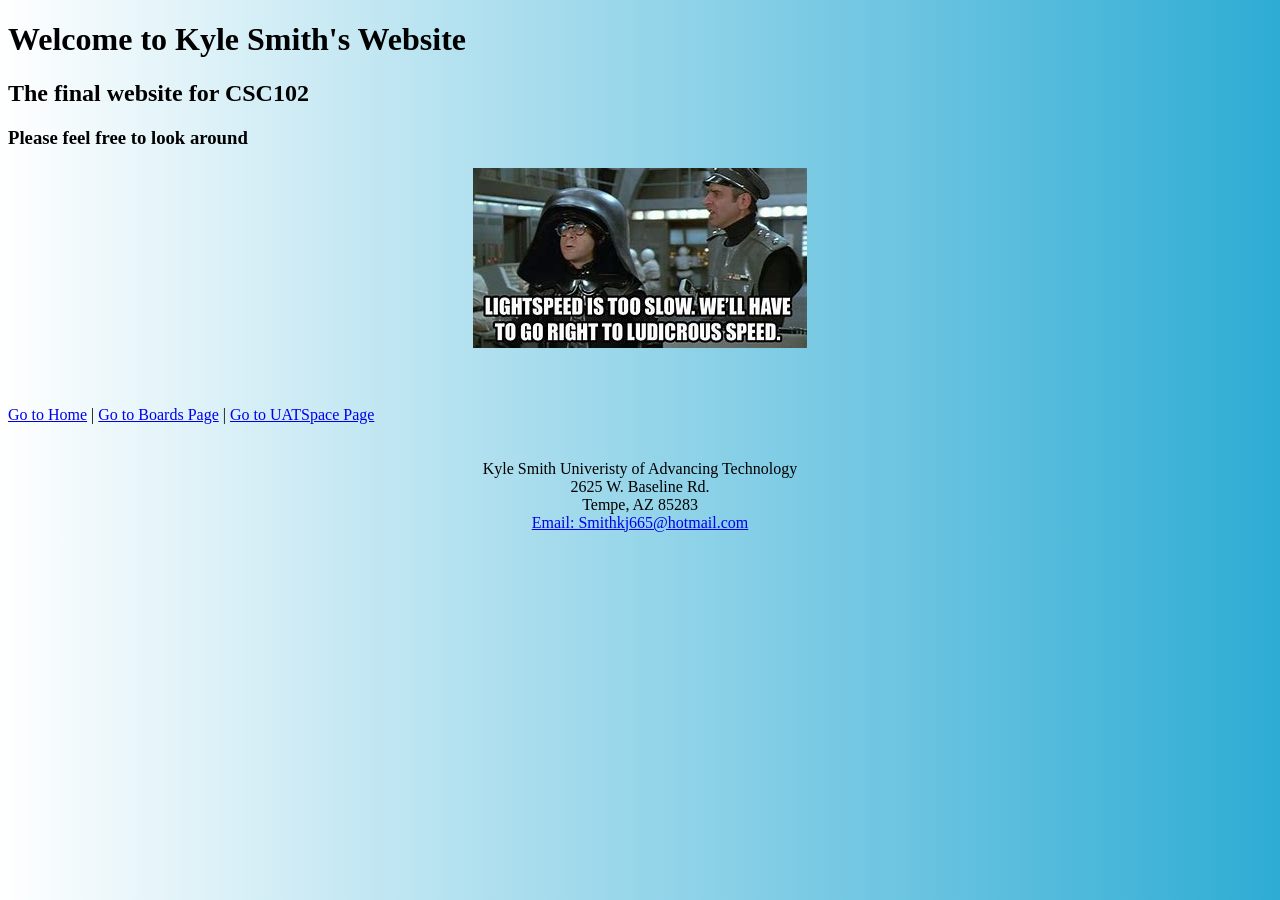
<file: index.html>
<!DOCTYPE html>
<html>
    <head>
        <link href="style.css" rel="stylesheet" type="text/css">
        <title>Welcome to Kyle Smith's Website</title>
    </head>
    <body>
        <h1>Welcome to Kyle Smith's Website</h1>
        <h2>The final website for CSC102</h2>
        <h3>Please feel free to look around</h3>
        <center>
            <img src="Meme1.jfif">
        </center>
        <br>
        <br>
        <br>
        <a href="./index.html"> Go to Home</a> | <a href="./boards.html"> Go to Boards Page</a> | <a href="./uatSpace.html"> Go to UATSpace Page </a>
        <br>
        <br>
        <br>
        <footer>
        <center>
            Kyle Smith
            Univeristy of Advancing Technology<br>
            2625 W. Baseline Rd.<br>
            Tempe, AZ 85283<br>
            <a href="mailto:smithkj665@hotmail.com">Email: Smithkj665@hotmail.com</a>
        </center>
        </footer>
    </body>


</html>
</file>
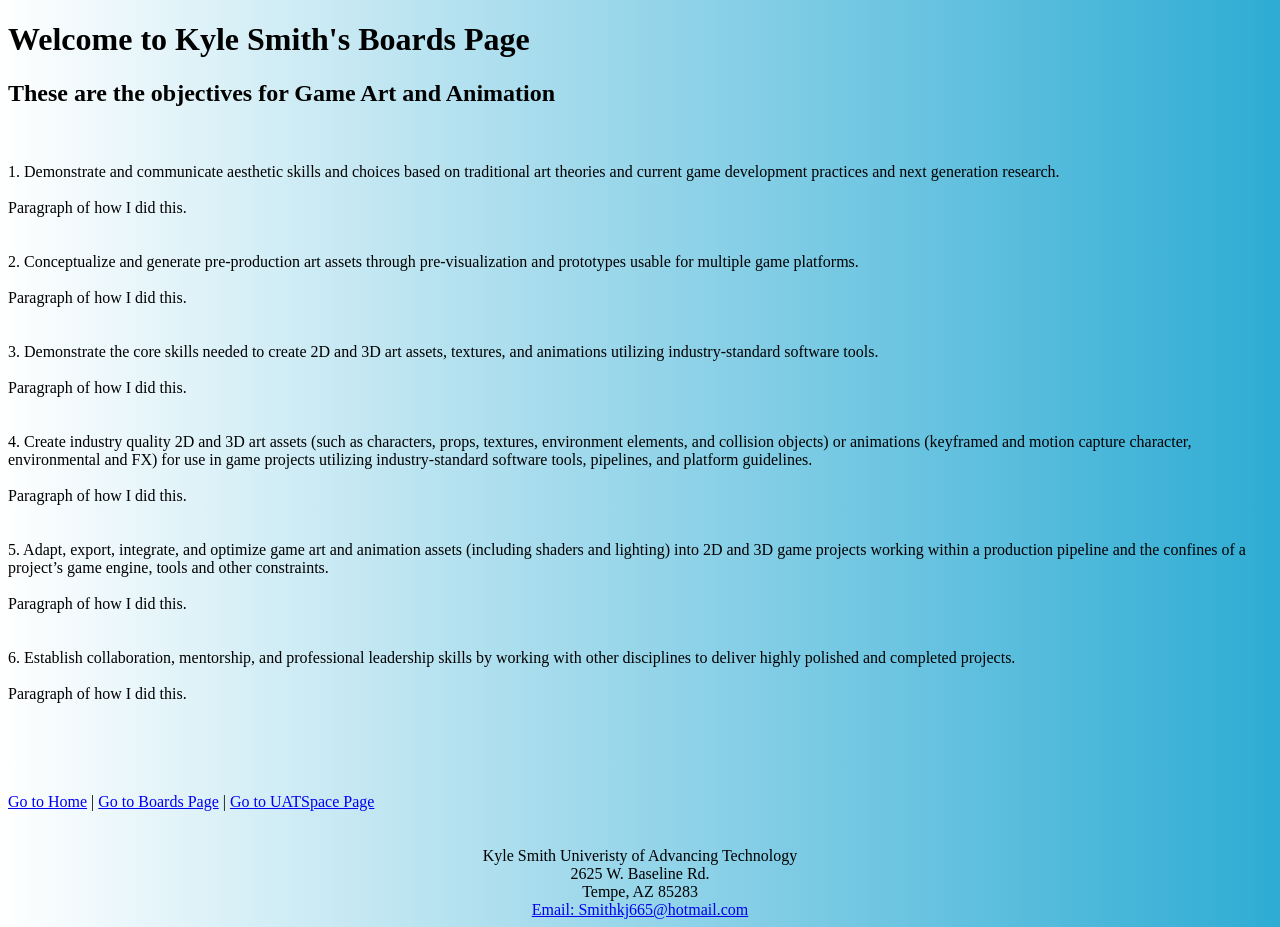
<file: boards.html>
<!DOCTYPE html>
<html>
    <head>
        <link href="style.css" rel="stylesheet" type="text/css">
        <title>Welcome to Kyle Smith's Website</title>
    </head>
    <body>
        <h1>Welcome to Kyle Smith's Boards Page</h1>
        <h2>These are the objectives for Game Art and Animation</h2>
        <br>
        <br>
        1. Demonstrate and communicate aesthetic skills and choices based on traditional art theories and current game 
        development practices and next generation research.<br><br>

        Paragraph of how I did this.<br><br><br>

        2. Conceptualize and generate pre-production art assets through pre-visualization and prototypes usable for multiple game 
        platforms.<br><br>

        Paragraph of how I did this.<br><br><br>

        3. Demonstrate the core skills needed to create 2D and 3D art assets, textures, and animations utilizing industry-standard 
        software tools.<br><br>

        Paragraph of how I did this.<br><br><br>

        4. Create industry quality 2D and 3D art assets (such as characters, props, textures, environment elements, and collision 
        objects) or animations (keyframed and motion capture character, environmental and FX) for use in game projects utilizing 
        industry-standard software tools, pipelines, and platform guidelines.<br><br>

        Paragraph of how I did this.<br><br><br>

        5. Adapt, export, integrate, and optimize game art and animation assets (including shaders and lighting) into 2D and 3D 
        game projects working within a production pipeline and the confines of a project’s game engine, tools and other 
        constraints. <br><br>

        Paragraph of how I did this.<br><br><br>

        6. Establish collaboration, mentorship, and professional leadership skills by working with other disciplines to deliver highly 
        polished and completed projects.<br><br>

        Paragraph of how I did this.<br><br><br>

        <br>
        <br>
        <br>
        <a href="./index.html"> Go to Home</a> | <a href="./boards.html"> Go to Boards Page</a> | <a href="./uatSpace.html"> Go to UATSpace Page </a>
        <br>
        <br>
        <br>
        
        <footer>
        <center>
            Kyle Smith
            Univeristy of Advancing Technology<br>
            2625 W. Baseline Rd.<br>
            Tempe, AZ 85283<br>
            <a href="mailto:smithkj665@hotmail.com">Email: Smithkj665@hotmail.com</a>
        </center>
        </footer>
    </body>


</html>
</file>
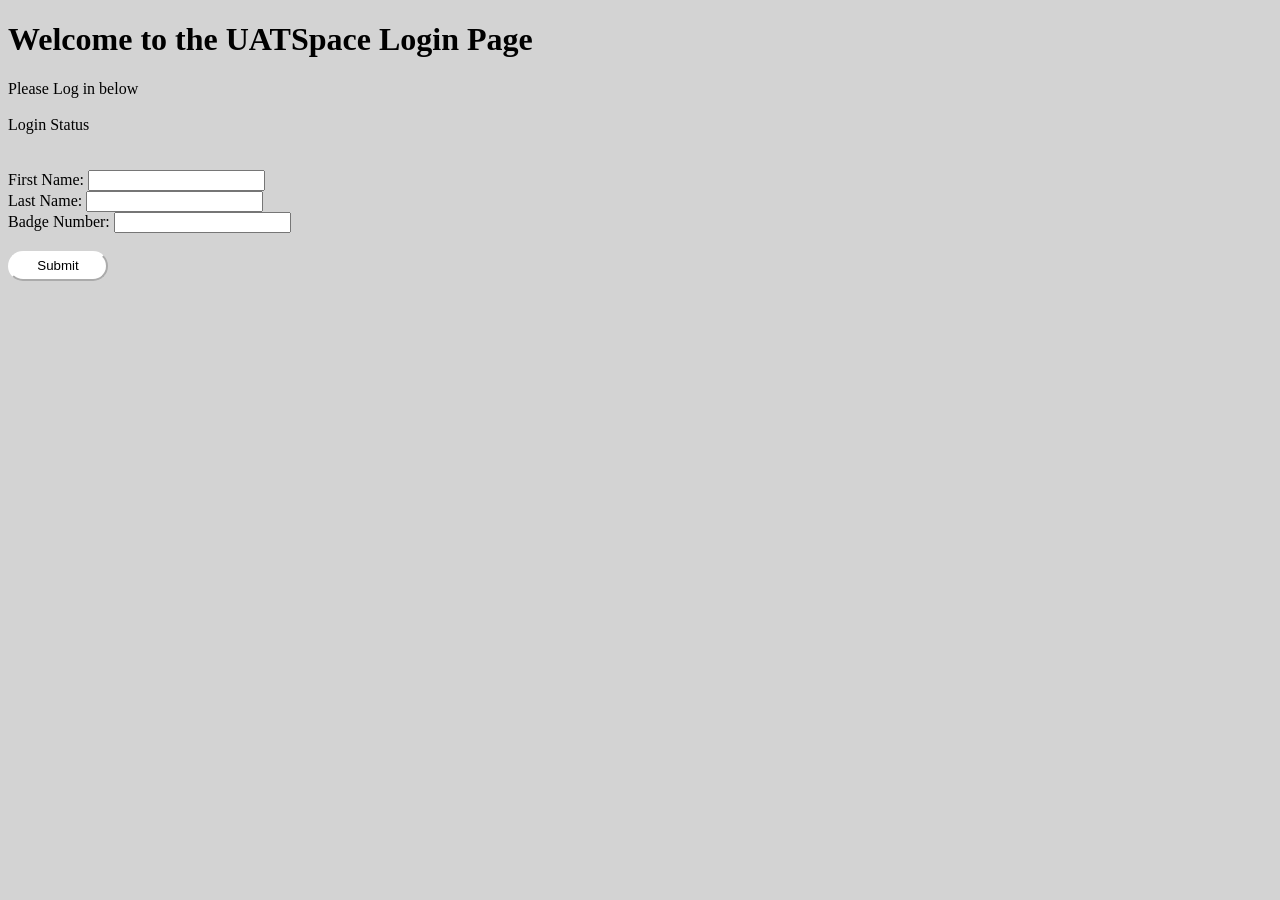
<file: login.html>
<!DOCTYPE html>
<!--Week 3-3 Assignment:  Mission Control Operator Login
Kyle Smith
Smithkj665@hotmail.com-->
<html>
    <!--header-->
    <head>
        <!--Page links to Java script page and Style sheet (.css) page-->
        <script src="loginCode.js"></script>
        <link rel="stylesheet" href="loginStyle.css">
        <!--Webpage Title-->
        <title>
            UATSpace Login Page
        </title>
        <!--Webpage Header Text-->
    </head>
        <body>
            <!--Main Title Text-->
          <h1>Welcome to the UATSpace Login Page</h1>
          <!--Please Log in Text-->
          Please Log in below<br>
          <br>
          <!--Login status text-->
          <div id="loginStatus">Login Status</div><br>
          <br>
          <!--Form (i.e login text: firstname, last name badge number and thier respective fill in spaces)-->
          <form id="creditSubmit" onsubmit="return false">
            <!-- first name text and text enter space-->
            First Name: <input type="text" id="fName"> <br>
            <!--Last Name text and text enter space--->
            Last Name: <input type="text" id="lName"> <br>
            <!--Badge Number text and number enter space--->
            Badge Number: <input type="number" id="badgeID"> <br>
            <br>
            <!--Submit button with onclick checkCreds Function, Class id= "button"-->
            <input type="submit" onclick="checkCreds();"class="button">

        </form>
        </body>
</html>
</file>
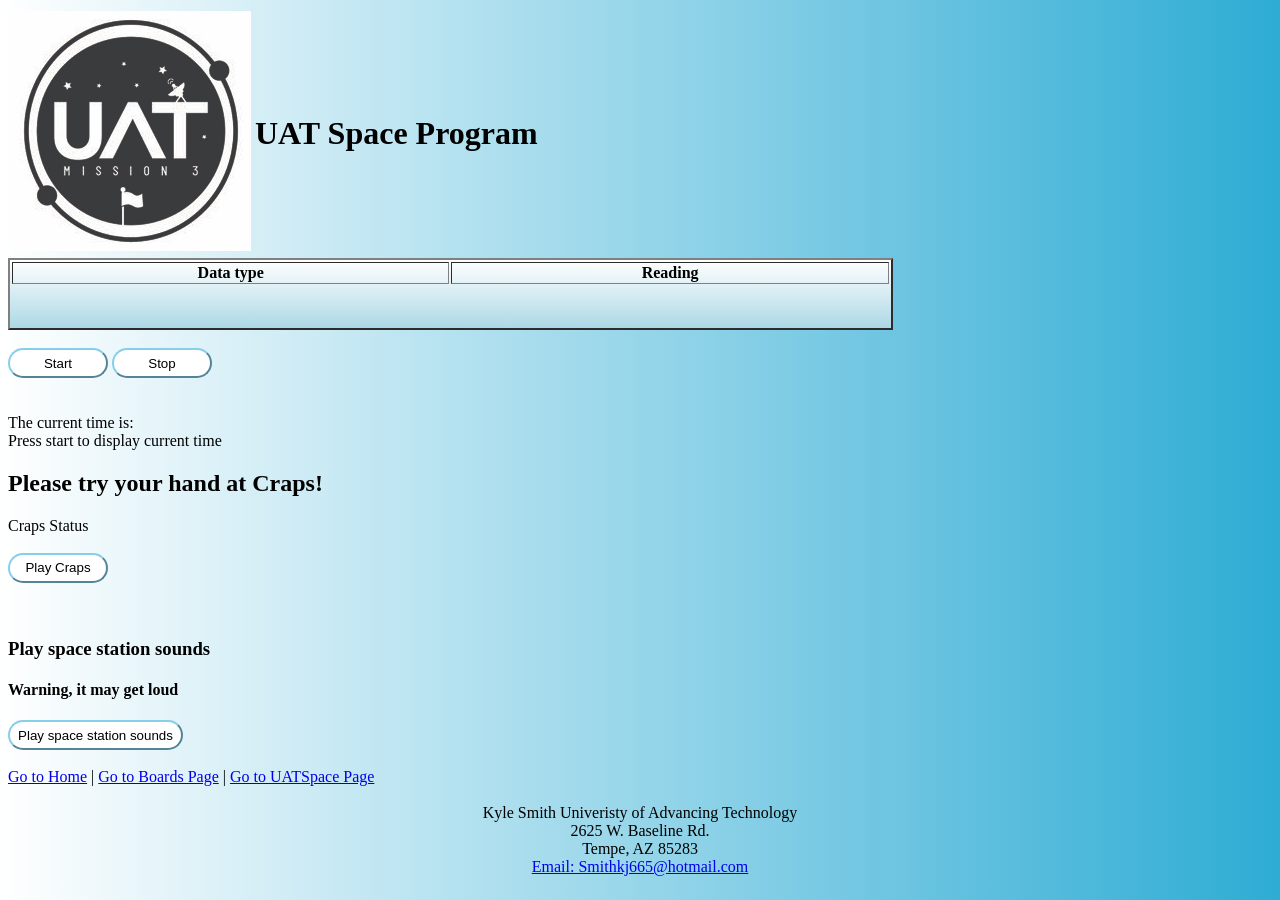
<file: uatSpace.html>
<!DOCTYPE html>
<!--Week 4-3 Assignment: UAT Space Program - We Have SOUND!
Kyle Smith
Smithkj665@hotmail.com-->
<html>

<head>
    <script src="launchDataDisplay.js"></script>
    <script src="dataLoader-1.js"></script>
    <script src="code.js"></script>
    <link href="style.css" rel="stylesheet" type="text/css">
    <title>
        Kyle Smith's UATSpace Page
    </title>
    <script>
        var theTime = new Date();
        var time_interval = 5000;
        var last_iteration = 0;
        var running = true;
        var index = 0;
        var timer;
        var data = getData();
    </script>
</head>

<body>
    <!--Table to hold UAT Space logo and header text-->
    <table>
        <tr>
            <td><img src="UATspaceLogo-2.jpg"></td>
            <td>
                <h1>
                    UAT Space Program
                </h1>
            </td>
        </tr>
    </table>

    <!--Data Table-->
    <!--Table id and border and width-->
    <table id="data" border="2" width="70%">
        <!--collum width match-->
        <!--Collum 1-->
        <col style="width: 35%">
        <!--Collum 2-->
        <col style="width: 35%">
        <!--Table header-->
        <thead>
            <!--Header Text 1-->
            <th>
                Data type
            </th>
            <!--Header Text 2-->
            <th>
                Reading
            </th>
        </thead>
        <!--Table body information-->
        <tbody>
            <!--Table body information text-->
            <tr id="seconds">
                <!--Text row 1, line 1-->
                
            </tr>
            <tr id="latitude">
            </tr>
            <tr id="longitude">
            </tr>
            <tr id="gps_altitude">
            </tr>
            <tr id="bmp_altitude">
            </tr>
            <tr id="bmp_pressure">
            </tr>
            <tr id="bmp_temperature">
            </tr>
            <tr id="dig_temperature">
            </tr>
            <tr id="css_temperature">
            </tr>
            <tr id="css_eCO2">
            </tr>
            <tr id="css_TVOC">
            </tr>
            <tr id="UV">
            </tr>
            <tr id="AccelX">
            </tr>
            <tr id="AccelY">
            </tr>
            <tr id="AccelZ">
            </tr>
            <tr id="MagneticX">
            </tr>
            <tr id="MagneticY">
            </tr>
            <tr id="MagneticZ">
            </tr>
            <tr id="GyroX">
            </tr>
            <tr id="GyroY">
            </tr>
            <tr id="GyroZ">
            </tr>
        </tbody>

    </table>

    <br>
    <!--button to run timer-->
    <button onclick="startFun();" class="button" id="startButton">Start</button>
    <!--Stop Button-->
    <button onclick="stopFun();" class="button" id="stopButton">Stop</button><br>
    <br>
    <br>
    The current time is: <div id="clockTime">Press start to display current time</div>
<!--
For our craps game on the html side, we need:
    1. Button to play craps
    2. Craps status line (won or lost)
    3. Header saying craps played here

The story of our craps game...
After colonizing Mars humans made the first discovery of an alien spieces.
After first contact humans attempted to connect through various games involving numbers,
thinking that the aliens may better understand numbers rather then speech. To the explorers
surprise the martian species particularly enjoyed craps for its simplistisity and randomness.
Thus, UAT familiarizes every new cadet with the game of craps,so that in the event a UAT cadet
should meet our new friends on mars they can enjoy a familar game as a friendly
introduction ritual.
-->
<!--Craps game Header-->
<h2>Please try your hand at Craps!</h2>
<!--Craps station id and status text-->
<div id="crapsStatus">Craps Status</div><br>
<!--Craps station play button, class, text-->
<button onclick="playCraps();" class="button" >Play Craps</button><br>
<br>
<br>
<!--4-3 Assignment: UAT Space Program - We Have SOUND!-->
<!--Station sound header and text-->
<h3>Play space station sounds</h3>
<h4>Warning, it may get loud</h4>
<!--Station sound button and button text-->
<button class="lgButton" onclick ="playStation();">Play space station sounds</button>
<br>
<br>
<a href="./index.html"> Go to Home</a> | <a href="./boards.html"> Go to Boards Page</a> | <a href="./uatSpace.html"> Go to UATSpace Page </a>
<br>
<br>
<footer>
<center>
    Kyle Smith
    Univeristy of Advancing Technology<br>
    2625 W. Baseline Rd.<br>
    Tempe, AZ 85283<br>
    <a href="mailto:smithkj665@hotmail.com">Email: Smithkj665@hotmail.com</a>
</center>
</footer>

</body>

</html>
</file>
<file: style.css>
body{
    background-image: linear-gradient(90deg, white, #2eacd4);
    font-family: 'Times New Roman', Times, serif;
}
#paraFunc{
    color: rgb(0, 0, 0);
}
#paraFunc2{
    color: rgb(16, 178, 184);
}

#countdownStatus{
    color: red;
}

.button{
    width: 100px;
    height: 30px;
    background-color: white;
    border-radius: 15px;
    border-color: skyblue;
}
#data{
    background-image: linear-gradient(180deg, white, lightblue);
}

.lgButton{
    width: 175px;
    height: 30px;
    background-color: white;
    border-radius: 15px;
    border-color: skyblue;
}
</file>
<file: loginStyle.css>
body{
    background-color:lightGrey;
    font-family: 'Times New Roman', Times, serif;
}

.button{
    width: 100px;
    height: 30px;
    background-color: white;
    border-radius: 15px;
    border-color: white;
}
</file>
